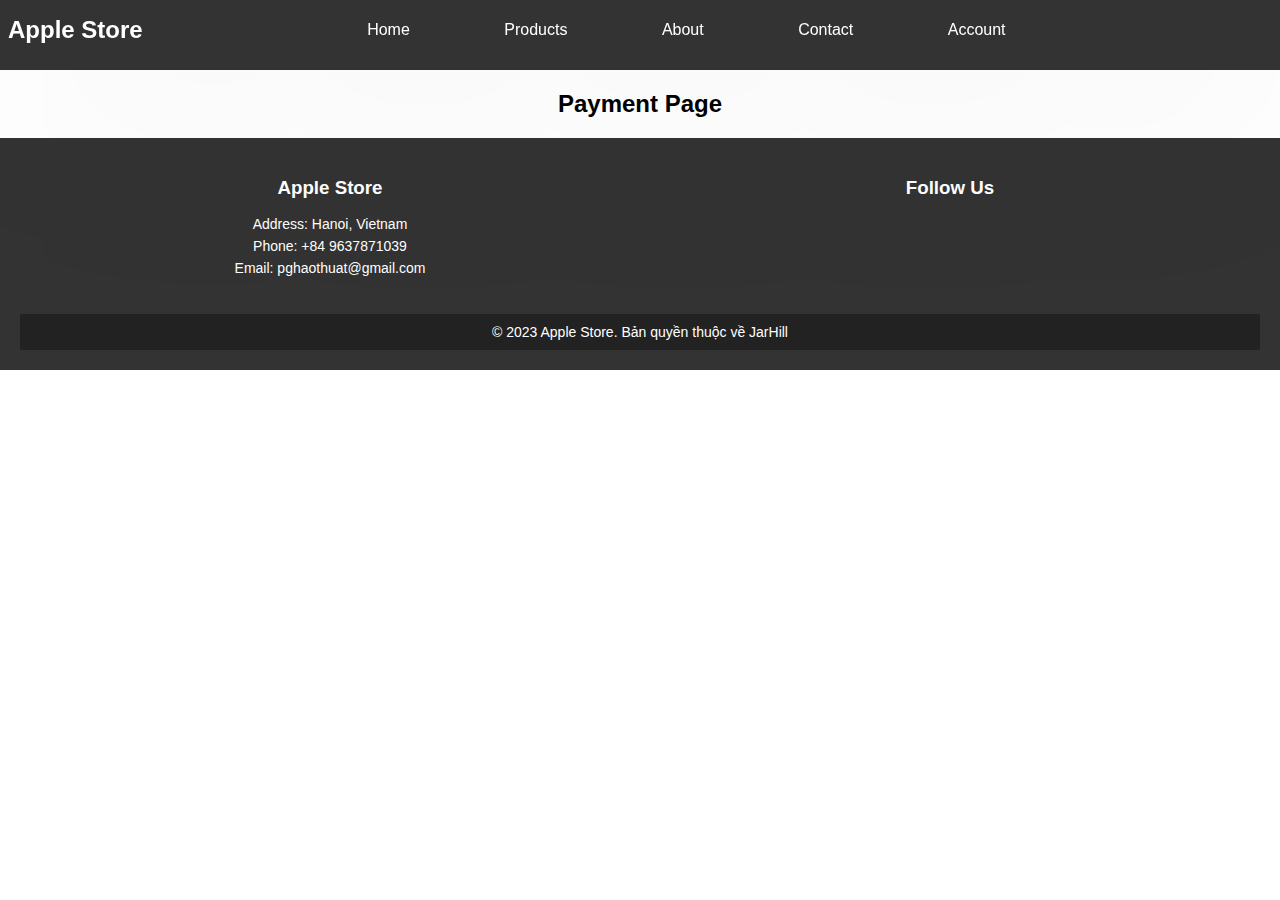
<file: payment.html>
<!DOCTYPE html>
<html lang="en">

<head>
  <meta charset="UTF-8">
  <meta name="viewport" content="width=device-width, initial-scale=1.0">
  <title>Payment</title>
  <link rel="stylesheet" href="style.css">
</head>

<body>
  <header class="header hide-on-scroll">
    <h1 class="logo">Apple Store</h1>
    <nav>
      <ul class="menu">
        <li><a href="index.html">Home</a></li>
        <li><a href="index.html#products">Products</a></li>
        <li><a href="#">About</a></li>
        <li><a href="#">Contact</a></li>
        <li><a href="#">Account</a></li>
      </ul>
    </nav>
    <div class="one-row">
      <div class="menu-btn">
        <button class="menu-toggle" aria-label="Toggle menu">
          <span class="icon-bar"></span>
          <span class="icon-bar"></span>
          <span class="icon-bar"></span>
        </button>
      </div>
      <br>
      <div class="shopping-cart">
        <i class="fa-solid fa-cart-shopping"></i>
        <div class="cart-window-container">
          <!-- The cart window content will be dynamically populated by JavaScript -->
        </div>
      </div>
    </div>
  </header>

  <main style="margin-top: 90px">
    <!-- Payment content goes here -->
    <h2 style="text-align: center">Payment Page</h2>
    <!-- Add payment form or other content related to payment here -->
  </main>

  <footer class="footer">
    <div class="footer-container">
      <div class="footer-info">
        <h3>Apple Store</h3>
        <p>
          Address: Hanoi, Vietnam<br>
          Phone: +84 9637871039<br>
          Email: pghaothuat@gmail.com
        </p>
      </div>
      <div class="footer-social">
        <h3>Follow Us</h3>
        <ul class="social-links">
          <li><a href="#" target="_blank" rel="noopener noreferrer"><i class="fab fa-facebook-f"></i></a></li>
          <li><a href="#" target="_blank" rel="noopener noreferrer"><i class="fab fa-twitter"></i></a></li>
          <li><a href="#" target="_blank" rel="noopener noreferrer"><i class="fab fa-instagram"></i></a></li>
        </ul>
      </div>
    </div>
    <div class="footer-bottom">
      <p>&copy; 2023 Apple Store. Bản quyền thuộc về JarHill</p>
    </div>
  </footer>

  <script src="script.js"></script>
  <script src="script2.js"></script>
</body>

</html>
</file>
<file: style.css>
/* Global Styles */
body {
  font-family: Arial, sans-serif;
  margin: 0;
  padding: 0;
}

.container {
  max-width: 960px;
  margin: 0 auto;
  padding: 20px;
}

/* Header */
header {
  background: #333;
  color: #fff;
  padding-left: 8px;
  padding-bottom: 10px; 
  width: 100%;
  position: fixed;
  top: 0;
  z-index: 1000;
  box-shadow: 0 0.4rem 30rem rgba(0, 0, 0, 0.1);
  display: flex;
  justify-content: space-between;
  align-items: center;
}
.logo {
  font-size: 24px;
}

nav ul {
  list-style: none;
  margin: 0;
  padding: 0;
}

nav ul li {
  display: inline;
}

nav ul li a {
  color: #fff;
  margin-left: 10px;
  text-decoration: none;
}
.menu li {
  margin: 0 15px;
  padding-right: 50px;
}
.menu-btn {
  display: none;
}
.menu-toggle {
  display: none;
  background: none;
  border: none;
  color: #fff;
  cursor: pointer;
  padding: 0;
}

.menu-toggle .icon-bar {
  display: block;
  width: 18px;
  height: 2px;
  background: #fff;
  margin-bottom: 4px;
}
.shopping-cart {
  margin-right: 18px;
}
/* Hero Section */
.hero {
  background: #f5f5f5;
  padding: 15px;
  text-align: center;
  position: relative;
  margin-top: 70px;
}


.hero h2 {
  font-size: 32px;
}

.hero p {
  font-size: 18px;
  margin-bottom: 20px;
}

.btn {
  display: inline-block;
  background: #333;
  color: #fff;
  padding: 10px 20px;
  border-radius: 5px;
  text-decoration: none;
  cursor:pointer;
}
/* Shopping Cart */
.cart {
  background-color: #f5f5f5;
  padding: 20px;
  border-radius: 5px;
  box-shadow: 0 0 5px rgba(0, 0, 0, 0.1);
  margin: 20px auto;
  max-width: 600px;
  text-align: center;
}

/* Định dạng cho danh sách sản phẩm trong giỏ hàng */
.cart ul {
  list-style: none;
  padding: 0;
}

.cart li {
  display: flex;
  justify-content: center;
  border-bottom: 1px solid #ddd;
  padding: 10px 0;
}

/* Định dạng cho thông tin của từng sản phẩm */
.cart .product-info {
  flex: 1;
}

.cart .product-info h4 {
  margin: 0;
  font-size: 18px;
}

.cart .product-info p {
  margin: 0;
  color: #666;
}

/* Định dạng cho giá tiền của từng sản phẩm */
.cart .product-price {
  flex-basis: 100px;
  text-align: right;
  font-weight: bold;
}

/* Tổng tiền */
.cart .total {
  text-align: right;
  margin-top: 20px;
}

.cart .total span {
  font-weight: bold;
}

/* Nút thanh toán */
.cart .checkout-btn {
  display: block;
  width: 100%;
  padding: 10px;
  background-color: #ffcc00;
  color: #333;
  border: none;
  border-radius: 5px;
  font-size: 16px;
  cursor: pointer;
  margin-top: 10px;
}

.cart .checkout-btn:hover {
  background-color: #ffc700;
}
.cart-items {
  
  padding: 0;
  list-style: none;
  margin-top: 10px;
}

.cart-items li {
  flex: 0 0 calc(33.33% - 10px);
  margin-bottom: 20px;
  background-color: #f9f9f9;
  padding: 10px;
  border-radius: 5px;
  box-shadow: 0 2px 5px rgba(0, 0, 0, 0.1);
}

.cart-items li p {
  margin: 5px 0;
}

.total-price {
  margin-top: 20px;
}

.clear-cart,
.add-all-to-cart {
  margin-top: 10px;
}

/* Additional styles to improve spacing and appearance */
.cart {
  margin-top: 20px;
}

.product {
  margin-bottom: 30px;
}

/* Products Section */
.products {
  display: grid;
  grid-template-columns: repeat(4, 1fr);
  grid-gap: 20px;
  margin-top: 20px;
}

.product {
  background: #f5f5f5;
  padding: 20px;
  border-radius: 5px;
  text-align: center;
}

.product img {
  width: 100%;
  max-width: 200px;
  height: auto;
}

/* Footer styles */
.footer {
  background-color: #333;
  color: #fff;
  text-align: center;
  padding: 20px;
}

.footer-container {
  display: flex;
  justify-content: space-between;
  flex-wrap: wrap;
}

.footer-info,
.footer-social {
  flex: 1;
  margin-bottom: 20px;
}

.footer-info h3,
.footer-social h3 {
  margin-bottom: 10px;
}

.footer-info p {
  font-size: 14px;
  line-height: 1.6;
}

.social-links {
  list-style: none;
  padding: 0;
  display: flex;
  justify-content: center;
  align-items: center;
}

.social-links li {
  margin-right: 10px;
}

.social-links a {
  color: #fff;
  font-size: 24px;
  text-decoration: none;
}

.footer-bottom {
  background-color: #222;
  padding: 10px 0;
}

.footer-bottom p {
  font-size: 14px;
  margin: 0;
}
/* Delete Product Button*/
.remove-btn {
  background-color: #ff5252; /* Red color for the button background */
  color: #fff; /* White text color */
  border: none; /* Remove the default button border */
  padding: 5px 10px; /* Adjust padding to make the button look nicer */
  border-radius: 5px; /* Rounded corners */
  cursor: pointer; /* Show a pointer cursor on hover */
  margin-left: 10px; /* Add some spacing between the cart item and the button */
}
/* Quantity Button */
.quantity-btn {
  background-color: #f0f0f0; /* Light gray background */
  color: #000; /* Black text color */
  border: none; /* Remove the default button border */
  padding: 5px 10px; /* Adjust padding to make the button look nicer */
  border-radius: 5px; /* Rounded corners */
  cursor: pointer; /* Show a pointer cursor on hover */
  margin: 0 5px; /* Add some spacing between the buttons */
}

.quantity-btn:hover {
  background-color: #e0e0e0; /* Darken the background color on hover */
}

/* Cart Dropdown */
.cart-window-container {
  position: fixed;
  top: 100px;
  right: -400px; /* Initially hide the cart window to the right */
  width: 350px;
  height: 50%;
  background-color: #fff;
  box-shadow: 0 0 5px rgba(0, 0, 0, 0.2);
  padding: 20px;
  z-index: 999;
  overflow-y: auto;
  transition: right 0.3s ease-in-out; /* Add a smooth transition effect */
  font-family: Arial, sans-serif;
  color: #000; /* Set the text color to black */
}

.cart-window-container.open {
  right: 0; /* Show the cart window when the "open" class is applied */
  top: 100px;
}

.cart-window-item {
  margin-bottom: 15px;
  border-bottom: 1px solid #e0e0e0;
  padding-bottom: 10px;
  display: flex;
  align-items: center;
}

.cart-window-item:last-child {
  border-bottom: none; /* Remove the border for the last item */
}

.cart-window-item span {
  flex: 1;
}

.cart-window-item button {
  background-color: transparent;
  color: #ff5252; /* Red color for the "X" button */
  border: none; /* Remove the default button border */
  padding: 0; /* Remove padding to make the button look like a link */
  font-size: 18px;
  cursor: pointer; /* Show a pointer cursor on hover */
  margin-left: 10px; /* Add spacing between the item name and the "X" button */
}

.cart-window-item button:hover {
  text-decoration: underline; /* Underline the "X" button on hover */
}

.total-price {
  margin-top: 20px;
  font-weight: bold;
  text-align: center;
}

.cart-window-buttons {
  display: flex;
  justify-content: flex-end;
  margin-top: 15px;
}

.cart-window-buttons button {
  margin-left: 10px;
}
/* Media Queries */
@media screen and (max-width: 768px) {
  .container {
    padding: 10px;
  }
  header {
    display: block;
  }
  .shopping-cart {
    text-align: left;
  }
  .menu-btn {
    display: block;
  }
  .one-row{
    display: flex;
    justify-content: space-between;
  }
  .menu-toggle {
    display: block;
  }

  nav ul {
    display: none;
  }

  nav ul.menu-mobile {
    display: block;
    text-align: left;
    background: #333;
    padding: 20px;
  }

  nav ul.menu-mobile li {
    display: block;
    margin-bottom: 10px;
  }

  nav ul.menu-mobile li:last-child {
    margin-bottom: 0;
  }
  .menu-toggle .icon-bar {
    transition: transform 0.3s ease-in-out;
  }

  .menu-toggle.open .icon-bar:nth-child(1) {
    transform: translateY(7px) rotate(45deg);
  }

  .menu-toggle.open .icon-bar:nth-child(2) {
    opacity: 0;
  }

  .menu-toggle.open .icon-bar:nth-child(3) {
    transform: translateY(-7px) rotate(-45deg);
  }

  nav ul.menu-mobile.show {
    transform: translateX(0);
  }
  .hero {
    padding: 20px;
  }

  .products {
    grid-template-columns: repeat(2, 1fr);
  }
  .cart-items li {
    flex: 0 0 calc(50% - 10px);
  }
  .cart-window-container {
    width: 300px;
  }
}

@media screen and (max-width: 480px) {
  .container {
    max-width: 320px;
  }

  .logo {
    font-size: 20px;
  }

  nav ul li a {
    margin-left: 5px;
  }

  .hero h2 {
    font-size: 24px;
  }

  .hero p {
    font-size: 16px;
  }

  .product img {
    max-width: 150px;
  }
  .cart-items li {
    flex: 0 0 calc(50% - 10px);
  }
}

/* Centered Heading */
.centered-heading {
  text-align: center;
}
</file>
